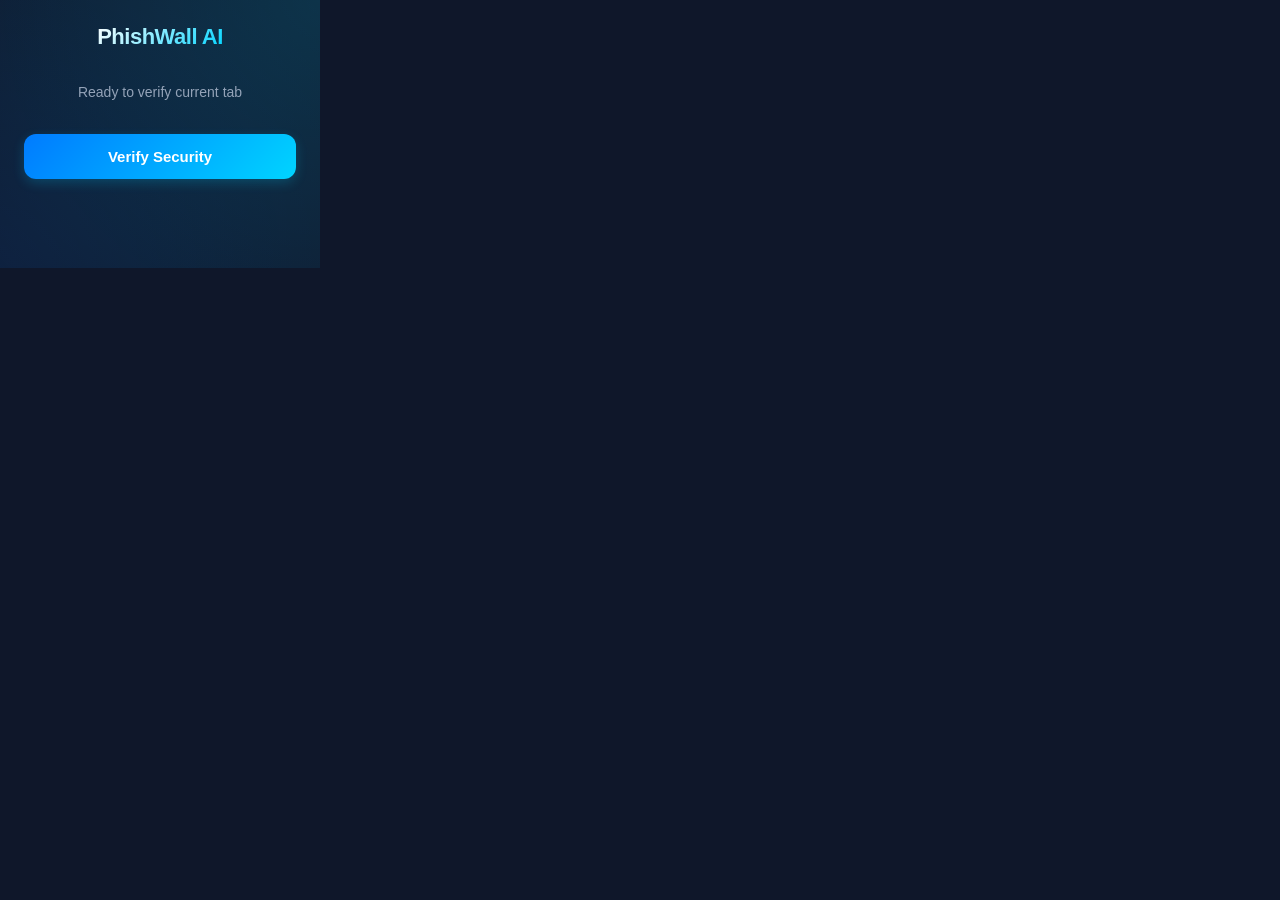
<file: extension/popup.html>
<!DOCTYPE html>
<html>

<head>
    <title>PhishWall AI</title>
    <link rel="stylesheet" type="text/css" href="style.css">
</head>

<body>
    <div class="container">
        <h2>PhishWall AI</h2>
        <div id="status">
            <p>Ready to verify current tab</p>
        </div>
        <button id="scanBtn">Verify Security</button>
        <div id="result" class="result-card hidden">
            <p id="prediction"></p>
            <button id="visitBtn" class="hidden" style="margin-top: 12px; font-size: 13px; padding: 10px;"></button>
        </div>
    </div>
    <script src="popup.js"></script>
</body>

</html>
</file>
<file: extension/style.css>
:root {
  --primary: #00d4ff;
  --secondary: #007bff;
  --danger: #ff4d4d;
  --success: #00ff88;
  --bg: #0f172a;
  --card-bg: rgba(30, 41, 59, 0.7);
}

body {
  width: 320px;
  font-family: 'Inter', -apple-system, BlinkMacSystemFont, 'Segoe UI', Roboto, sans-serif;
  margin: 0;
  padding: 0;
  color: #f8fafc;
  background-color: var(--bg);
  overflow: hidden;
}

.container {
  padding: 24px;
  background: radial-gradient(circle at top right, rgba(0, 212, 255, 0.15), transparent),
              radial-gradient(circle at bottom left, rgba(0, 123, 255, 0.1), transparent);
  min-height: 220px;
  display: flex;
  flex-direction: column;
  align-items: center;
  position: relative;
}

h2 {
  margin: 0 0 20px 0;
  font-size: 22px;
  font-weight: 800;
  background: linear-gradient(135deg, #fff 0%, var(--primary) 100%);
  -webkit-background-clip: text;
  background-clip: text;
  -webkit-text-fill-color: transparent;
  letter-spacing: -0.5px;
}

#status {
  text-align: center;
  margin-bottom: 20px;
  font-size: 14px;
  color: #94a3b8;
}

button {
  width: 100%;
  background: linear-gradient(135deg, var(--secondary), var(--primary));
  color: white;
  border: none;
  padding: 14px;
  border-radius: 12px;
  cursor: pointer;
  font-size: 15px;
  font-weight: 700;
  transition: all 0.2s cubic-bezier(0.4, 0, 0.2, 1);
  box-shadow: 0 4px 12px rgba(0, 212, 255, 0.2);
  display: flex;
  justify-content: center;
  align-items: center;
  gap: 8px;
}

button:hover {
  transform: translateY(-2px);
  filter: brightness(1.1);
  box-shadow: 0 8px 20px rgba(0, 212, 255, 0.3);
}

button:active {
  transform: translateY(0);
}

.result-card {
  margin-top: 20px;
  width: 100%;
  padding: 16px;
  background: var(--card-bg);
  backdrop-filter: blur(8px);
  border: 1px solid rgba(255, 255, 255, 0.1);
  border-radius: 16px;
  text-align: center;
  animation: slideUp 0.3s ease-out;
}

@keyframes slideUp {
  from { opacity: 0; transform: translateY(10px); }
  to { opacity: 1; transform: translateY(0); }
}

#prediction {
  margin: 0;
  font-size: 18px;
  font-weight: 800;
  text-transform: uppercase;
  letter-spacing: 1px;
}

.safe-text { color: var(--success); }
.danger-text { color: var(--danger); }

.hidden { display: none; }

.pulse {
  animation: pulse 2s infinite;
}

@keyframes pulse {
  0% { transform: scale(1); }
  50% { transform: scale(1.02); }
  100% { transform: scale(1); }
}
</file>
